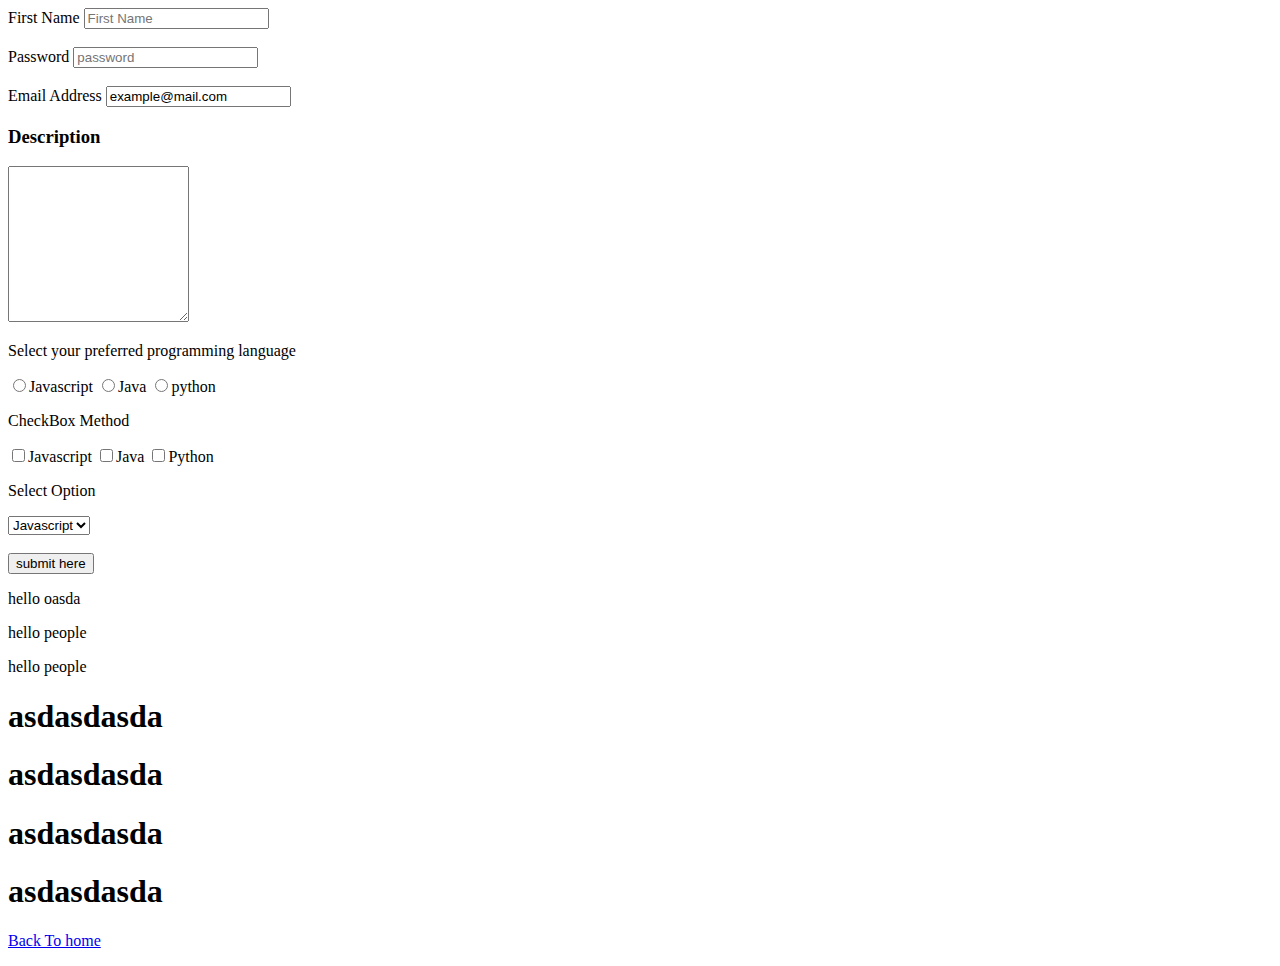
<file: index.html>
<!DOCTYPE html>
<html lang="en">
<head>
    <meta charset="UTF-8">
    <meta name="viewport" content="width=device-width, initial-scale=1.0">
    <title>Document</title>
</head>
<body>
<form action="" method="">
    <label for="name">First Name</label>
    <input type="text" name="name" id="name" placeholder="First Name">
    <br>
    <br>
    <label for="name">Password</label>
    <input type="password" placeholder="password" id="name">
    <br>
    <br>
    <label for="email">Email Address</label>
    <input type="email" name="" id="email" value="example@mail.com">
    <br>
    <h3>Description</h3>
    <textarea name="" id="" cols="20" rows="10"></textarea>
    <br>
    <p>Select your preferred programming language</p>
    <input type="radio" name="coding" id="" value="javascript">Javascript
    <input type="radio" name="coding" id="" value="java">Java
    <input type="radio" name="coding" id="" value="python">python
    <br>
    <p>CheckBox Method</p>
    <input type="checkbox" name="programming" id=""  value="javascript">Javascript
    <input type="checkbox" name="programming" id=""  value="java">Java
    <input type="checkbox" name="programming" id=""  value="python">Python
    <br>
<p>
    Select Option
</p>
<select name="language" id="">
    <option value="javascript">Javascript</option>
    <option value="java">Java</option>
    <option value="python">python</option>
</select>
    <br>
    <br>
    <input type="submit" value="submit here">
    <!-- <button type="submit">submit</button> -->
</form>
<p>hello oasda</p>
<p>hello people</p>
<p>hello people</p>
<h1>asdasdasda</h1>
<h1>asdasdasda</h1>
<h1>asdasdasda</h1>
<h1>asdasdasda</h1>
<p>
    <a href="/SecondHTML/index.html">Back To home</a>
</p>
</body>
</html>
</file>
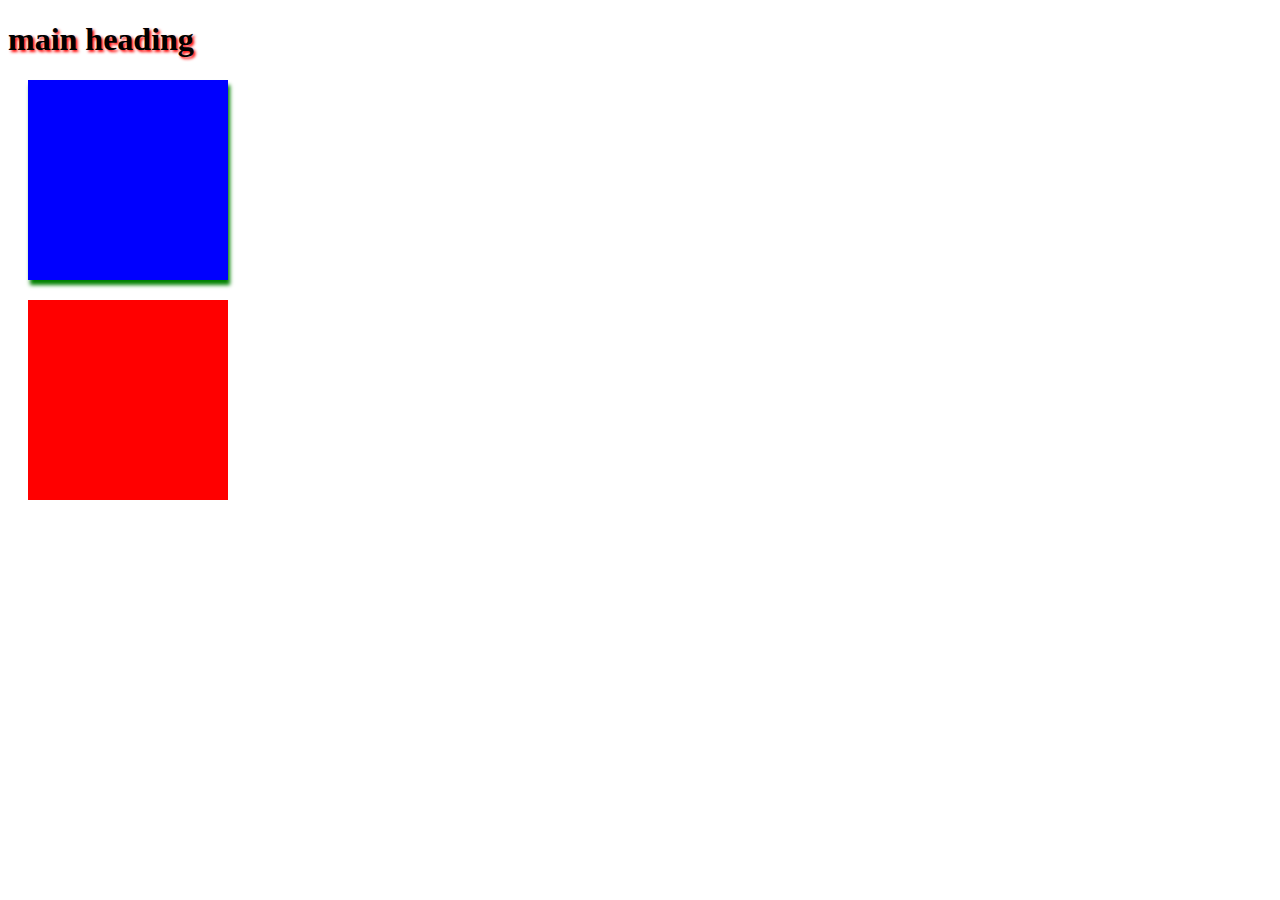
<file: css/index.html>
<!DOCTYPE html>
<html lang="en">
<head>
    <meta charset="UTF-8">
    <meta name="viewport" content="width=device-width, initial-scale=1.0">
    <title>CSS Tutorial</title>
    <link rel="stylesheet" href="styles.css">
</head>
<body>
<h1>main heading</h1>
<div class="box"></div>
<div class="hello"></div>
</body>
</html>
</file>
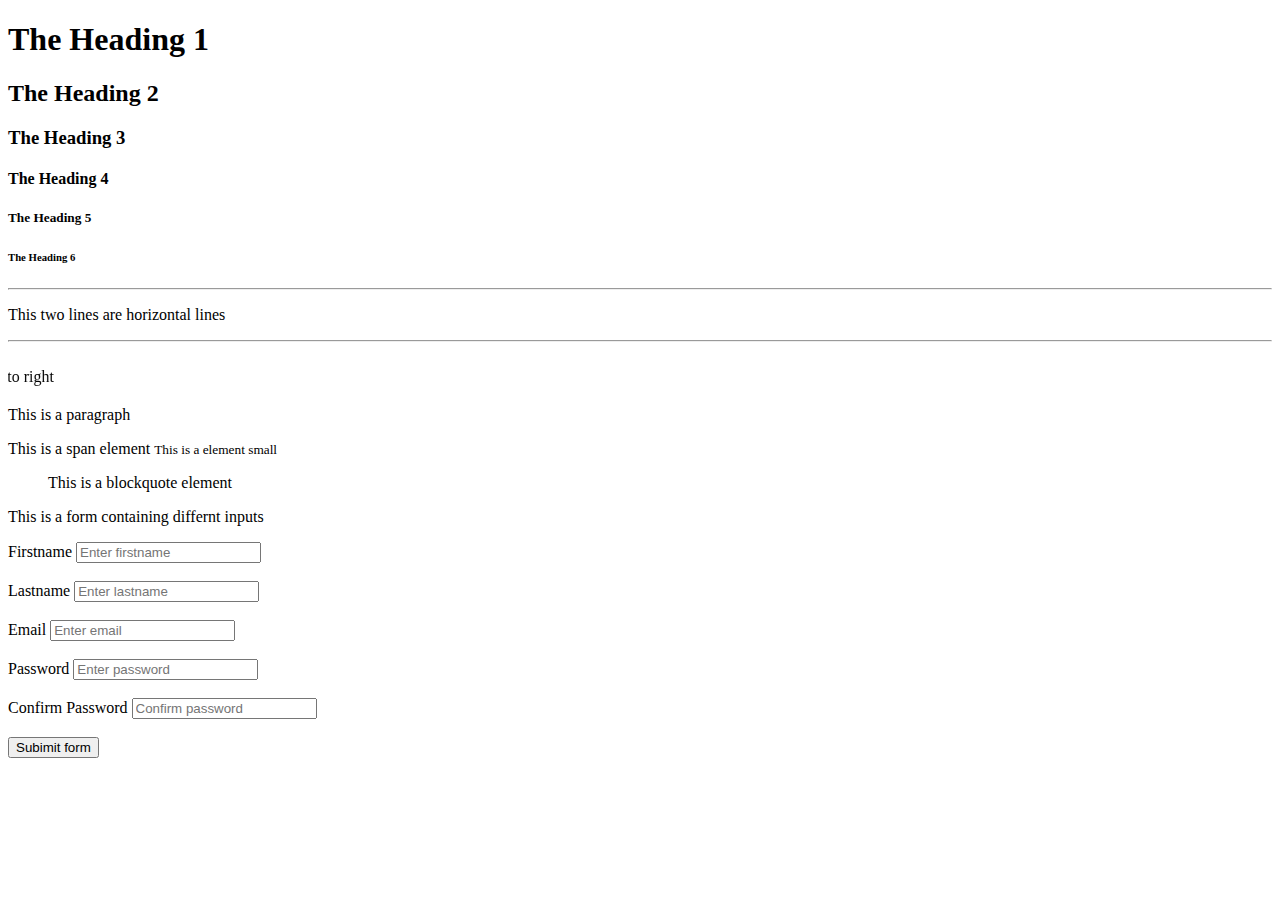
<file: sample.html>
<!DOCTYPE html>
<html lang="en">
<head>
    <meta charset="UTF-8">
    <meta name="viewport" content="width=device-width, initial-scale=1.0">
    <title>Sample Page</title>
</head>
<body>
    <!-- headings -->
    <h1>The Heading 1</h1>
    <h2>The Heading 2</h2>
    <h3>The Heading 3</h3>
    <h4>The Heading 4</h4>
    <h5>The Heading 5</h5>
    <h6>The Heading 6</h6>
    <hr>
    <P>This two lines are horizontal lines</P>
    <hr>
    <br>
    <marquee direction="right">This text will scroll from left to right</marquee>
    <p>This is a paragraph</p>
    <span>This is a span element</span> <small>This is a element small</small>
    <blockquote>This is a blockquote element</blockquote>
    <p>This is a form containing differnt inputs</p>
<!-- form test -->
<form action="index.html" method="post">
    <label for="name1">Firstname</label>
    <input type="name" name="" id="name1" placeholder="Enter firstname">
    <br>
    <br>
    <label for="name2">Lastname</label>
    <input type="name" name="" id="name2" placeholder="Enter lastname">
    <br>
    <br>
    <label for="email">Email</label>
    <input type="email" name="" id="email" placeholder="Enter email">
    <br>
    <br>
    <label for="password">Password</label>
    <input type="password" name="" id="password" placeholder="Enter password">
    <br>
    <br>
    <label for="password">Confirm Password</label>
    <input type="password" name="" id="password" placeholder="Confirm password">
    <br>
    <br>
    <input type="submit" name="" id="" value="Subimit form">
</form>
</body>
</html>
</file>
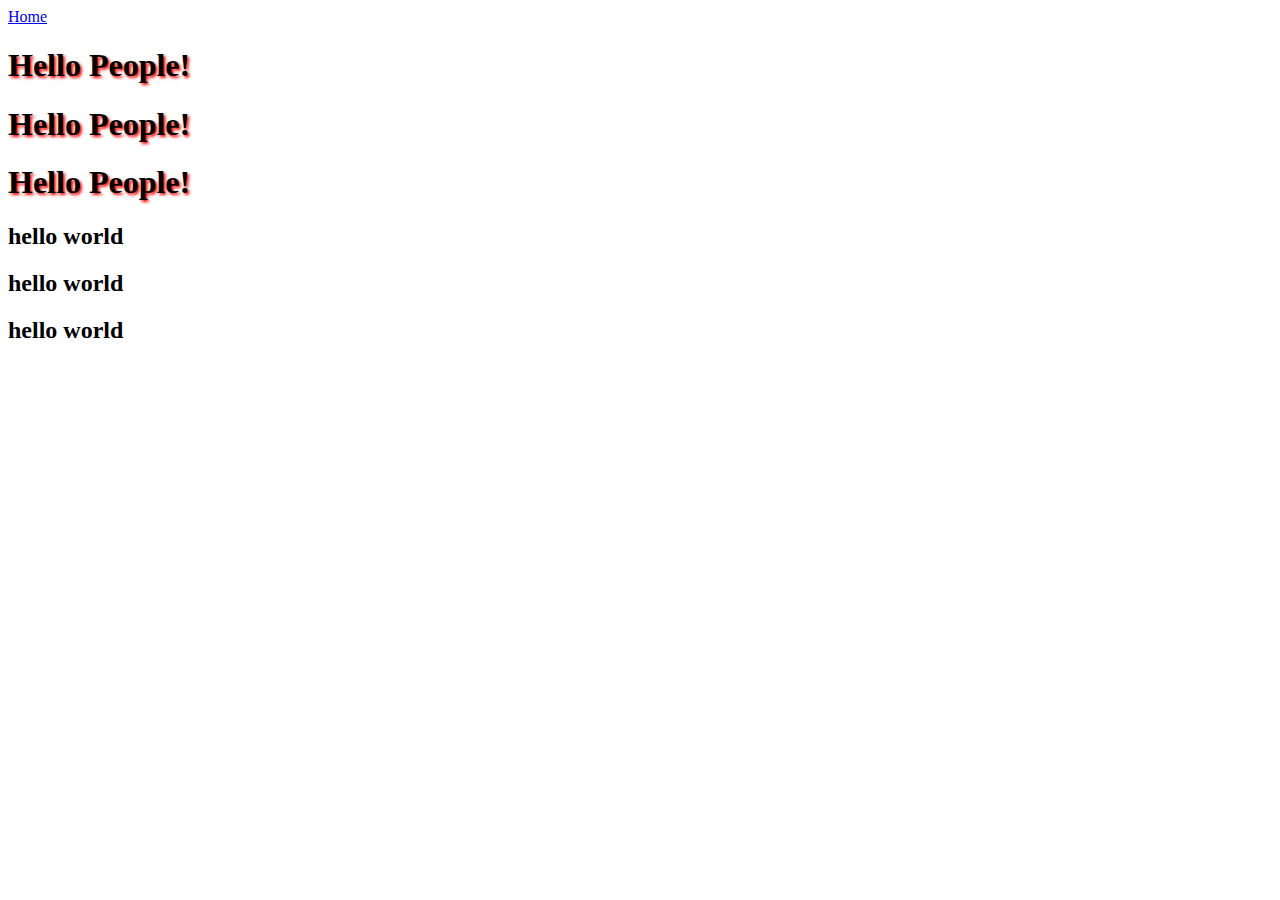
<file: css/about.html>
<!DOCTYPE html>
<html lang="en">
<head>
    <meta charset="UTF-8">
    <meta name="viewport" content="width=device-width, initial-scale=1.0">
    <title>About Page</title>
    <link rel="stylesheet" href="styles.css">
</head>
<body>
    <a href="index.html">Home</a>
    <h1>Hello People!</h1>
    <h1>Hello People!</h1>
    <h1>Hello People!</h1>
    <h2>hello world</h2>
    <h2>hello world</h2>
    <h2>hello world</h2>
    
</body>
</html>
</file>
<file: css/styles.css>
/* 
text-shadow
box-shadow
 */

h1{
    text-shadow:  2px 2px 3px red;
}
.box{
    width:200px;
    height: 200px;
    margin: 20px;
    background: blue;
    box-shadow: 2px 5px 4px green;
    animation: move 5s infinite;
}

@keyframes move {
    0%{
        background: red;
        transform: translateX(0px);
    }
    25%{
        background: green;
        transform: translateX(200px);
    }
    75%{
        background: powderblue;
        transform: translateX(-200px);
    }
    100%{
        background: red;
        transform: translateX(200px);
    }
}
.hello{
    width: 200px;
    height: 200px;
    margin: 20px;
    background: red;
    /* transition: all 2s linear; */
    
}

.hello:hover{
    /* transform: translateX(100px);
    background: blue; */
    box-shadow: 5px 5px 3px black;
}
</file>
